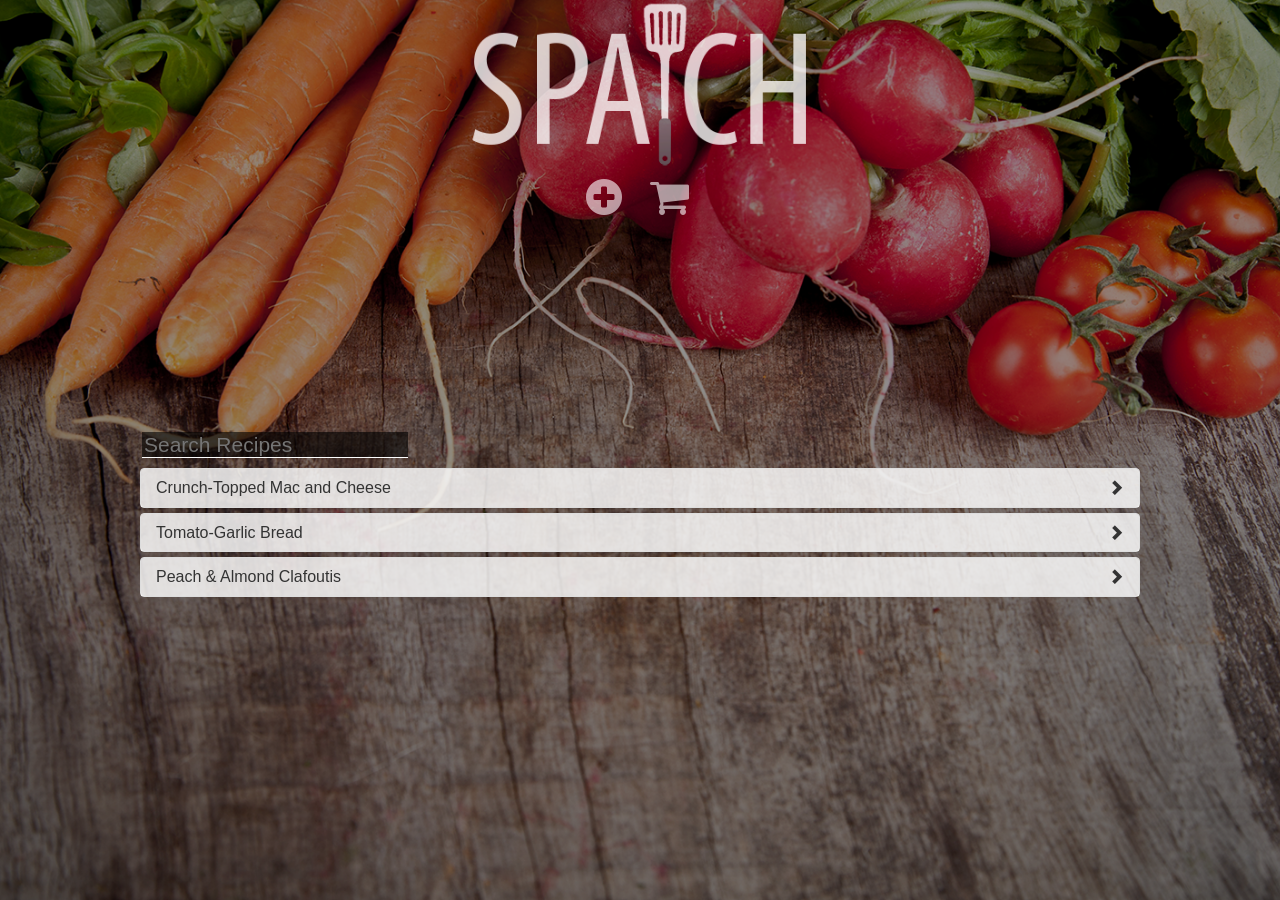
<file: index.html>
<!DOCTYPE html>
<html lang="en">
<head>
  <meta charset="UTF-8">
  <title>Recipe App</title>
  <link rel="stylesheet" href="https://maxcdn.bootstrapcdn.com/bootstrap/3.2.0/css/bootstrap.min.css">
  <link href='http://fonts.googleapis.com/css?family=Special+Elite' rel='stylesheet' type='text/css'>
  <link rel="stylesheet" href="bower_components/font-awesome/css/font-awesome.min.css">
  <link rel="stylesheet" href="styles/main.css">
  <link rel="icon" type="image/ico" href="favicon.ico"/>
  <meta name="viewport" content="width=device-width, initial-scale=1, minimal-ui">
</head>
<body ng-app="recipeApp-modules">

    <header>
      <span><a href="#"><img src="images/logo.png" id="homeLogo"></a></span><br>
      <nav>
      <a href="#/addRecipe"><i id="first" class="fa fa-plus-circle"></i></a>
          &nbsp;&nbsp;&nbsp;&nbsp;
      <a href="#/groceryList"><i id="second" class="fa fa-shopping-cart"></i></a>
      </nav>
    </header>

    <!-- <div class="container"> -->
    <ng-view class="slide"></ng-view>
    <!-- </div> -->





<script src="bower_components/angular/angular.min.js"></script>
<script src="bower_components/angular-route/angular-route.min.js"></script>
<script src="bower_components/angular-animate/angular-animate.js"></script>
<script src="bower_components/underscore/underscore.js"></script>
<script src="bower_components/angular-underscore-module/angular-underscore-module.js"></script>
<script src="scripts/app.js"></script>
<script src="scripts/services/services.js"></script>
<script src="scripts/controllers/homeCtrl.js"></script>
<script src="scripts/controllers/recipeCtrl.js"></script>
<script src="scripts/controllers/groceryCtrl.js"></script>
<script src="scripts/controllers/editCtrl.js"></script>
<script src="bower_components/angular-bootstrap/ui-bootstrap-tpls.min.js"></script>

</body>
</html>
</file>
<file: styles/main.css>
body, html {
  height: 100%;
  background-image: url("../images/bg.png");
  background-size: cover;
  background-repeat: no-repeat; }

h3 {
  font-weight: lighter; }

h2, h3 {
  color: white; }

h2 span {
  padding: 2px;
  font-size: 0.7em;
  font-weight: lighter; }

header {
  width: 100%;
  text-align: center; }

button {
  transition: all 0.5 ease;
  border-radius: 5px;
  color: white;
  margin: 4px;
  background-color: rgba(255, 255, 255, 0.001); }

button:hover {
  background-color: #c8c8c8; }

.disabled {
  opacity: 0.4; }

.disabled:hover {
  background-color: rgba(255, 255, 255, 0.001); }

img.bg {
  min-height: 100%;
  min-width: 100%;
  height: auto;
  position: fixed;
  top: 0;
  left: 0;
  z-index: -1; }

#homeLogo {
  opacity: 0.8;
  max-width: 350px;
  height: auto; }

#homeLogo:hover {
  opacity: 1; }

.fa {
  font-size: 3em;
  color: white;
  margin: 0px;
  margin-top: 5px;
  margin-right: 5px;
  opacity: 0.6;
  text-align: center;
  transition: all 0.3s ease-in-out; }

.edit {
  font-size: 1.3em;
  opacity: 0.8;
  transition: all 0.3s ease-in-out; }

.edit:hover {
  font-size: 1.5em;
  cursor: pointer;
  opacity: 1; }

.add, .del {
  font-size: 1em;
  opacity: 1; }

#first:hover {
  color: #EB8921;
  transform: scale(1.2); }

#second:hover {
  color: #FF6347;
  transform: scale(1.2); }

.accHead {
  overflow: auto;
  color: black;
  border: none; }
  .accHead .panel {
    background-color: rgba(255, 255, 255, 0.4); }
    .accHead .panel .panel-heading {
      background-color: rgba(255, 255, 255, 0.7); }

.container {
  overflow: auto;
  position: absolute;
  height: 100%;
  width: 100%; }

.homeWrap {
  font-size: 1.2em;
  height: 100%;
  margin-left: 10%;
  margin-right: 10%; }
  .homeWrap textarea {
    width: 100%; }

.groceryWrap {
  background-color: rgba(0, 0, 0, 0.4);
  font-size: 1.3em;
  padding: 10px;
  margin-top: 10px;
  margin-left: 10%;
  margin-right: 10%;
  overflow: auto;
  color: white; }
  .groceryWrap .fa {
    font-size: 1em; }
  .groceryWrap .fa:hover {
    color: red; }
  .groceryWrap input {
    width: 150px; }

.addWrap {
  width: 100%;
  margin: 10px;
  overflow: auto; }
  .addWrap ul {
    color: white; }
  .addWrap h2 {
    text-align: center;
    text-decoration: underline; }

section {
  display: inline-block;
  width: 57%;
  background-color: rgba(0, 0, 0, 0.4);
  padding: 10px; }
  section .col1 {
    display: inline-block;
    width: 220px;
    margin: 0;
    padding: 0; }
  section .col2 {
    display: inline-block;
    width: 150px;
    margin: 0;
    padding: 0;
    vertical-align: top; }

aside {
  display: inline-block;
  width: 40%;
  background-color: rgba(0, 0, 0, 0.4);
  vertical-align: top;
  padding: 10px; }
  aside .directions {
    color: white;
    font-size: 1.2em; }

input, textarea {
  background-color: rgba(0, 0, 0, 0.6);
  border: none;
  border-bottom: 1px white solid;
  color: white; }

select {
  background-color: rgba(255, 255, 255, 0.001);
  color: white; }

.slide {
  position: absolute;
  width: 100%;
  height: 55%;
  bottom: 0px; }

.slide.ng-enter, .slide.ng-leave {
  -webkit-transition: all 1s ease;
  -moz-transition: all 1s ease;
  -o-transition: all 1s ease;
  transition: all 1s ease; }

.slide.ng-enter {
  left: 100%; }

.slide.ng-enter-active {
  left: 0; }

.slide.ng-leave {
  left: 0; }

.slide.ng-leave-active {
  left: -100%;
  opacity: 0; }

@media screen and (min-width: 0) and (max-width: 639px) {
  #homeLogo {
    max-width: 300px;
    height: auto; }
  .container {
    padding-top: 10px; }
  .homeWrap {
    font-size: 1.2em;
    height: 100%;
    margin-left: 0;
    margin-right: 0; }
  #hidden {
    display: none; }
  section {
    width: 100%; }
  aside {
    display: none; }
  .addWrap {
    margin: 0; }
  .groceryWrap {
    padding: 5px;
    margin-left: 0;
    margin-right: 0; } }
</file>
